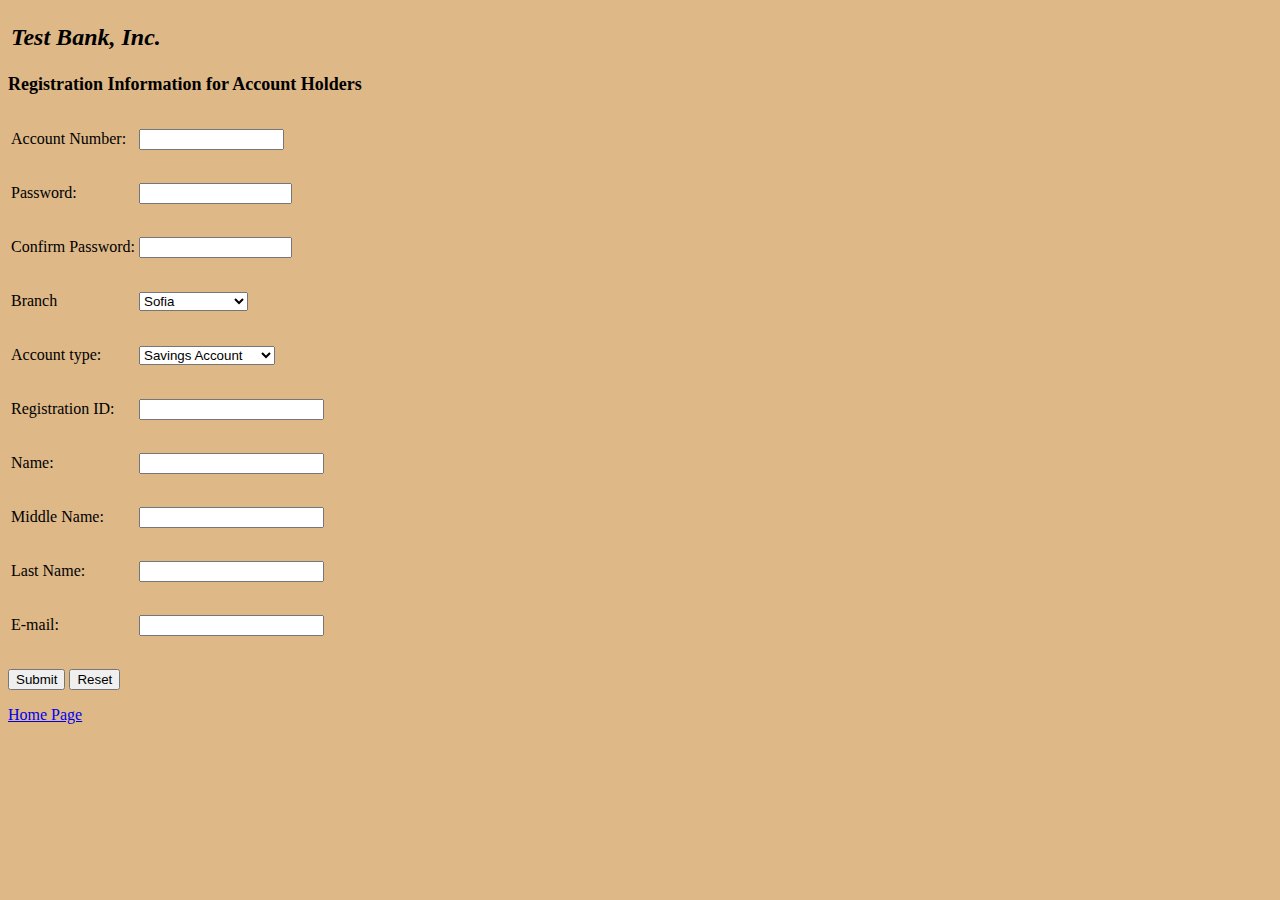
<file: BankProject/target/BankProject-1.0-SNAPSHOT/registeredUser.html>
<!DOCTYPE html>
<!--
To change this license header, choose License Headers in Project Properties.
To change this template file, choose Tools | Templates
and open the template in the editor.
-->
<html>
    <head>
        <title>Test Bank, Inc. -- Registration Page for Account Holders</title>
        <meta charset="UTF-8">
        <meta name="viewport" content="width=device-width, initial-scale=1.0">
        <link rel="stylesheet" type="text/css" href="styles.css" />
    <form name="form" method="POST" action="RegisteredUser.jsp">
        <script Language="JavaScript">
            function checkPass() {
                if (((form.accNo.value).length == 0) || ((form.pwd.value) != (form.cnfpwd.value)) || ((form.pwd.value).length == 0) || ((form.cnfpwd.value).length == 0) || ((form.firstName.value).length == 0) || ((form.lastName.value).length == 0) || ((form.email.value).length == 0) || ((form.id.value).length == 0)) {

                    alert("Please provide complete and correct information");
                } else {
                    //alert(form.account.value);
                    form.submit();
                }

            }
        </script>
        </>
        <body>
            <p></p>
            <table border="0" width="100%">
                <tr>
                    <td width="50%" height="36"><b><font size="5"><i>Test Bank, Inc.</i></font></b></td>
                    <td width="50%" height="36"></td>
                </tr>
            </table>


            <p align="left">
                <b><font size="4">Registration Information for Account Holders</font></b>
            </p>
            <table border="0" >
                <tr>  
                    <td>
                        <p class="regUserForm">Account Number:</p>
                    </td>
                    <td>
                        <input type="text" name="accNo" size="15">
                    </td>
                </tr>
                <tr>  
                    <td>
                        <p class="regUserForm">Password:</p>
                    </td>
                    <td>
                        <input type="password" name="pwd" size="16">
                    </td>
                </tr>
                <tr>  
                    <td>
                        <p class="regUserForm">Confirm Password:</p>
                    </td>
                    <td>
                        <input type="password" name="cnfpwd" size="16">
                    </td>
                </tr>
                
                <tr>  
                    <td>
                        <p class="regUserForm">Branch</p>
                    </td>
                    <td>
                        <select size="1" name="branch">
                            <option>Sofia</option>
                            <option>Plovdiv</option>
                            <option>Varna</option>
                            <option>Burgas</option>
                            <option>Ruse</option>
                            <option>Stara Zagora</option>
                            <option>Pleven</option>
                            <option>Sliven</option>
                            <option>Dobrich</option>
                            <option>Shumen</option>
                            <option>Pernik</option>
                            <option>Haskovo</option>
                            <option>Yambol</option>
                            <option>Pazardzhik</option>
                            <option>Blagoevgrad</option>
                            <option>Veliko Tarnovo</option>
                            <option>Vratsa</option>
                        </select>
                    </td>
                </tr>
                <tr>  
                    <td>
                        <p class="regUserForm">Account type:</p>
                    </td>
                    <td>
                        <select size="1" name="account">
                            <option>Savings Account</option>
                            <option>Checking Account</option>
                            <option>Fixed Deposits</option>
                            <option>Recurring Deposits</option>
                            <option>Personal Loans</option>
                            <option>Home Loans</option>
                            <option>Consumer Loans</option>
                            <option>Auto Loans</option>
                        </select>
                    </td>
                </tr>
                <tr>  
                    <td>
                        <p class="regUserForm">Registration ID:</p>
                    </td>
                    <td>
                        <input type="text" name="id" size="20">
                    </td>
                </tr>
                <tr>  
                    <td>
                        <p class="regUserForm">Name:</p>
                    </td>
                    <td>
                        <input type="text" name="firstName" size="20">
                    </td>
                </tr>
                <tr>  
                    <td>
                        <p class="regUserForm">Middle Name:</p>                
                    </td>
                    <td>
                        <input type="text" name="middleName" size="20">
                    </td>
                </tr>
                <tr>  
                    <td>
                        <p class="regUserForm">Last Name:</p>                
                    </td>
                    <td>
                        <input type="text" name="lastName" size="20">
                    </td>
                </tr>
                <tr>  
                    <td>
                        <p class="regUserForm">E-mail:</p>
                    </td>
                    <td>
                        <input type="text" name="email" size="20">
                    </td>
                </tr>

            </table>
            <p align="left">
                <input type="button" value="Submit" name="Submit" onClick="checkPass()">
                <input type="reset" value="Reset" name="Reset">
            </p>
    </form>
    <p align="left"><font ><a href="index.html">Home Page</a></font></p>
</body>
</html>
</file>
<file: BankProject/target/BankProject-1.0-SNAPSHOT/styles.css>
body {
    background: fixed;
    background-color: burlywood;
}

p.textTitle {
    font-size: 32px;
}

p.textLink {
    font-size: 16px;
}

p.regUserForm {
    margin-top: 5; 
    margin-bottom: 5;
}
</file>
